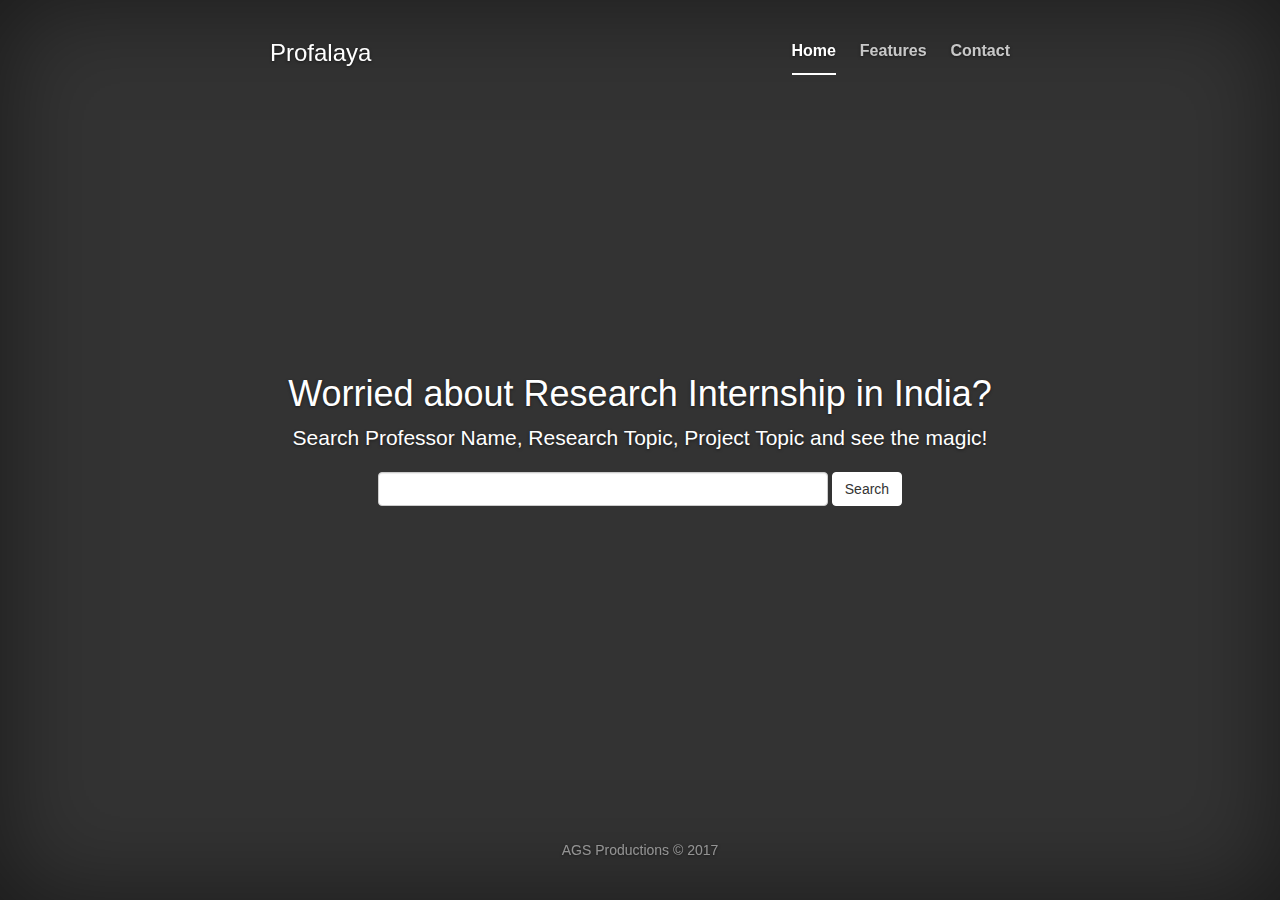
<file: templates/index.html>
<!DOCTYPE html>
<html lang="en">
  <head>
    <meta charset="utf-8">
    <meta http-equiv="X-UA-Compatible" content="IE=edge">
    <meta name="viewport" content="width=device-width, initial-scale=1">
    <meta name="description" content="">
    <meta name="author" content="">
    <!-- <link rel="icon" href="#"> -->

    <title>Profalaya</title>

    <link href="/static/css/bootstrap.min.css" rel="stylesheet">

    <link href="/static/css/cover.css" rel="stylesheet">
    <style>
    /*body {
        padding: 20px;
        font-family: 'Open Sans', sans-serif;
        background-color: #f7f7f7;
    }*/

    .lib-panel {
        margin-bottom: 20Px;
    }
    .lib-panel img {
        width: 100%;
        background-color: transparent;
    }

    .lib-panel .row,
    .lib-panel .col-md-6 {
        padding: 0;
        background-color: #FFFFFF;
    }


    .lib-panel .lib-row {
        padding: 0 20px 0 20px;
    }

    .lib-panel .lib-row.lib-header {
        background-color: #FFFFFF;
        font-size: 20px;
        padding: 10px 20px 0 20px;
    }

    .lib-panel .lib-row.lib-header .lib-header-seperator {
        height: 2px;
        width: 26px;
        background-color: #d9d9d9;
        margin: 7px 0 7px 0;
    }

    .lib-panel .lib-row.lib-desc {
        position: relative;
        height: 100%;
        display: block;
        font-size: 13px;
    }
    .lib-panel .lib-row.lib-desc a{
        position: absolute;
        width: 100%;
        bottom: 10px;
        left: 20px;
    }

    .row-margin-bottom {
        margin-bottom: 20px;
    }

    .box-shadow {
        -webkit-box-shadow: 0 0 10px 0 rgba(0,0,0,.10);
        box-shadow: 0 0 10px 0 rgba(0,0,0,.10);
    }

    .no-padding {
        padding: 0;
    }
    .thumbnail {
      background: transparent;
    }
    img {
background: transparent;

  width: 150px;
  object-fit: cover;
  /*height: 50px;*/

}

    </style>

  </head>

  <body>

    <div class="site-wrapper">

      <div class="site-wrapper-inner">

        <div class="cover-container">

          <div class="masthead clearfix">
            <div class="inner">
              <h3 class="masthead-brand">Profalaya</h3>
              <nav>
                <ul class="nav masthead-nav">
                  <li class="active"><a href="#">Home</a></li>
                  <li><a href="#">Features</a></li>
                  <li><a href="#">Contact</a></li>
                </ul>
              </nav>
            </div>
          </div>

          <div class="inner cover">
            <h1 class="cover-heading">Worried about Research Internship in India?</h1>
            <p class="lead"> Search Professor Name, Research Topic, Project Topic and see the magic!</p>

            <form class="form-inline" id="search_form">
              <div class="form-group">
                <input type="text" class="form-control" id="search_query" required="true" placeholder="" size="50">
              </div>
              <button type="submit" class="btn btn-default">Search</button>
            </form>
          </div>

          <br>
          <br>
            <div id="result_section">


            </div>

            <div id="result_card" style="border:2px solid white;margin:1%;display:none">
              <div class="row">
                <div class="col-sm-3">
                  <a  class="thumbnail" style="margin:5%" >
                    <img id="prof_dp" class="img-responsive" src="/static/images/img_loading.gif" />
                  </a>
                </div>
                <div class="col-sm-8">
                  <h3 id="prof_name"></h3>
                  <h5 id="designation_department"></h5>
                  <em id="college_name"></em>
                  <br>
                  <br>
                  <button id="know_more" type="button" class="btn btn-default" name="button" onclick="openModal(this)">Know More <i class="glyphicon glyphicon-education"></i></button>
                </div>
              </div>
            </div>

              <!-- Modal -->
              <div class="" id="modal_section">
              <div class="modal fade" id="myModal" tabindex="-1" role="dialog" aria-labelledby="myModalLabel" aria-hidden="true">
                  <div class="modal-admin" style="width: 80%; padding-left: 20%;padding-top: 3%;">
                      <div class="modal-content" style="background:#333">
                          <div class="modal-header">
                              <button type="button" class="close" data-dismiss="modal" aria-hidden="true"></button>
                              <h4 class="modal-title" id="myModalLabel">Professor Detail</h4>
                              </div>
                          <div class="modal-body">
                              <center>
                                <div class="row">
                                  <div class="col-sm-4">
                                    <img id="modal_img"src="/static/images/img_loading.gif" class="img-responsive"></a>
                                  </div>
                                  <div class="col-sm-7">
                                    <h3 id="modal_prof_name"class="media-heading"></h3>
                                    <h5 id="designation_department"></h5>
                                    <em id="college_name"></em>
                                    <br> <br>
                                    <p id="prof_email" >
                                    </p>
                                  </div>
                                </div>
                              </center>
                              <hr>
                              <center>
                              <p id="prof_area_of_interest" class="text-left"></p>
                              <br>
                              <p id="prof_profile_link" class="text-left"></p>
                              </center>
                          </div>
                          <div class="modal-footer">
                              <center>
                              <button type="button" class="btn btn-default" data-dismiss="modal">Close</button>
                              </center>
                          </div>
                      </div>
                  </div>
              </div>
            </div>

          <div class="mastfoot">
            <div class="inner">
              <p>AGS Productions &copy; 2017 </p>
            </div>
          </div>

        </div>

      </div>

    </div>
    <script src="/static/js/jquery.min.js" charset="utf-8"></script>
    <script src="/static/js/bootstrap.min.js"></script>
    <script type="text/javascript">
// http://www.iitbhu.ac.in/mst/index.php/people/img8.jp

    var prof_data; //global variable

    function openModal(elem){
    // console.log("button clicked");
      var index_of_prof_in_prof_data = elem.id.slice(9);
      var prof = prof_data[index_of_prof_in_prof_data]
      console.log(prof);
      jQuery($("#myModal")).find("img").prop({src: prof['display_picture']});
      jQuery($("#myModal")).find("#modal_prof_name").prop({innerHTML: prof['name']});
      jQuery($("#myModal")).find("#prof_area_of_interest").prop({innerHTML: "<strong>Aria of interest: </strong><br>" + prof['area_of_interest']});
      jQuery($("#myModal")).find("#designation_department").prop({innerHTML: prof['designation']+", "+prof['department']});
      jQuery($("#myModal")).find("#college_name").prop({innerHTML : prof['college']});
      jQuery($("#myModal")).find("#prof_area_of_interest").prop({innerHTML: "<strong>Aria of interest: </strong><br>" + prof['area_of_interest']});
      jQuery($("#myModal")).find("#prof_email").prop({innerHTML: "<strong> Email: </strong> " + prof['email']});
      jQuery($("#myModal")).find("#prof_profile_link").prop({innerHTML: "<strong> Profile link: </strong><br>" + "<a href="+prof['profile_link']+ ' target="_blank" >Visit Profile</a>'});



prof_email
      $("#myModal").modal("show");

      }


    function load_img(){
      var downloadingImage = new Image();
      downloadingImage.onload = function(){

      };
      downloadingImage.onerror = function(){
        console.log("BC img load nhi hui!");
        img_srcs.push("#");
      }
      downloadingImage.src = display_picture;

    }
    $('#search_form').on('submit', function(event){
        event.preventDefault();
        $("#result_section").empty();
        // console.log("clicked");
        var val = $("#search_query").val();
        // console.log(val);

        $.ajax({
          url: 'search_query/',
          type: 'POST',
          dataType: 'json',
          data: {
          'search_query': val,
          'csrfmiddlewaretoken': '{{ csrf_token }}', },
          success: function(data) {
            // console.log(data);
            prof_data = JSON.parse(data['results'])
            count = data['result_count'];
            var img_srcs = [];
            for (i = 0; i<count; i++){
              // console.log("loop", i);
              // console.log(prof_data[i]);
              var card_data = prof_data[i];
              var id = card_data['id'];
              var name = card_data['name'];
              var college = card_data['college'];
              var department = card_data['department'];
              var designation = card_data['designation'];
              var display_picture = card_data['display_picture'];
              var email = card_data['email'];
              var profile_link = card_data['profile_link'];
              var phone = card_data['phone'];
              var area_of_interest = card_data['area_of_interest'];
              // console.log(name,college, department, display_picture,email, profile_link,phone, area_of_interest);
              // .appendTo('#result_section');
              var new_card = $('#result_card').clone().prop({ id: "result_card"+String(i)});
              jQuery(new_card).find("img").prop({id:"prof_dp"+String(i), src: '/static/images/na.png'});
              jQuery(new_card).find("h3").prop({id:"prof_name"+String(i), innerHTML: name});
              jQuery(new_card).find("h5").prop({id:"designation_department"+String(i), innerHTML: designation + ", " + department});
              jQuery(new_card).find("em").prop({id:"college_name"+String(i), innerHTML: college});
              var index_of_prof_in_prof_data = prof_data.indexOf(card_data)
              jQuery(new_card).find("button").prop({id:"know_more"+index_of_prof_in_prof_data});


              img_srcs.push(display_picture);
              new_card.css("display","block");
              new_card.appendTo('#result_section');


              // var new_modal = $("#myModal").clone().prop({id: "myModal"+String(i)})
              // jQuery(new_modal).find("modal_prof_name").prop({id:"modal_prof_name"+String(i), innerHTML:name});
              // jQuery(new_modal).find("modal_img").prop({id:"modal_img"+String(i), src:display_picture});
              //
              // new_modal.appendTo('#modal_section');

              $(".masthead").css("position","relative");
              $(".mastfoot").css("position","relative");

            }
            // console.log(img_srcs)
            // console.log(img_srcs);
                  preload(img_srcs);
           }

        })
        .done(function() {
          // console.log("success");
        })
        .fail(function() {
          // console.log("error");
        })
        .always(function() {
          // console.log("complete");
        });

            });
            function preload(arrayOfImages) {
              // console.log(arrayOfImages);
            for (x=0; x<arrayOfImages.length; x++){

              if(arrayOfImages[x]!=""){
                $("#prof_dp"+String(x)).css('background-color','white');
                $("#prof_dp"+String(x)).attr("src",arrayOfImages[x]);
              }

            }
      }

      // Usage:



    </script>
  </body>
</html>
</file>
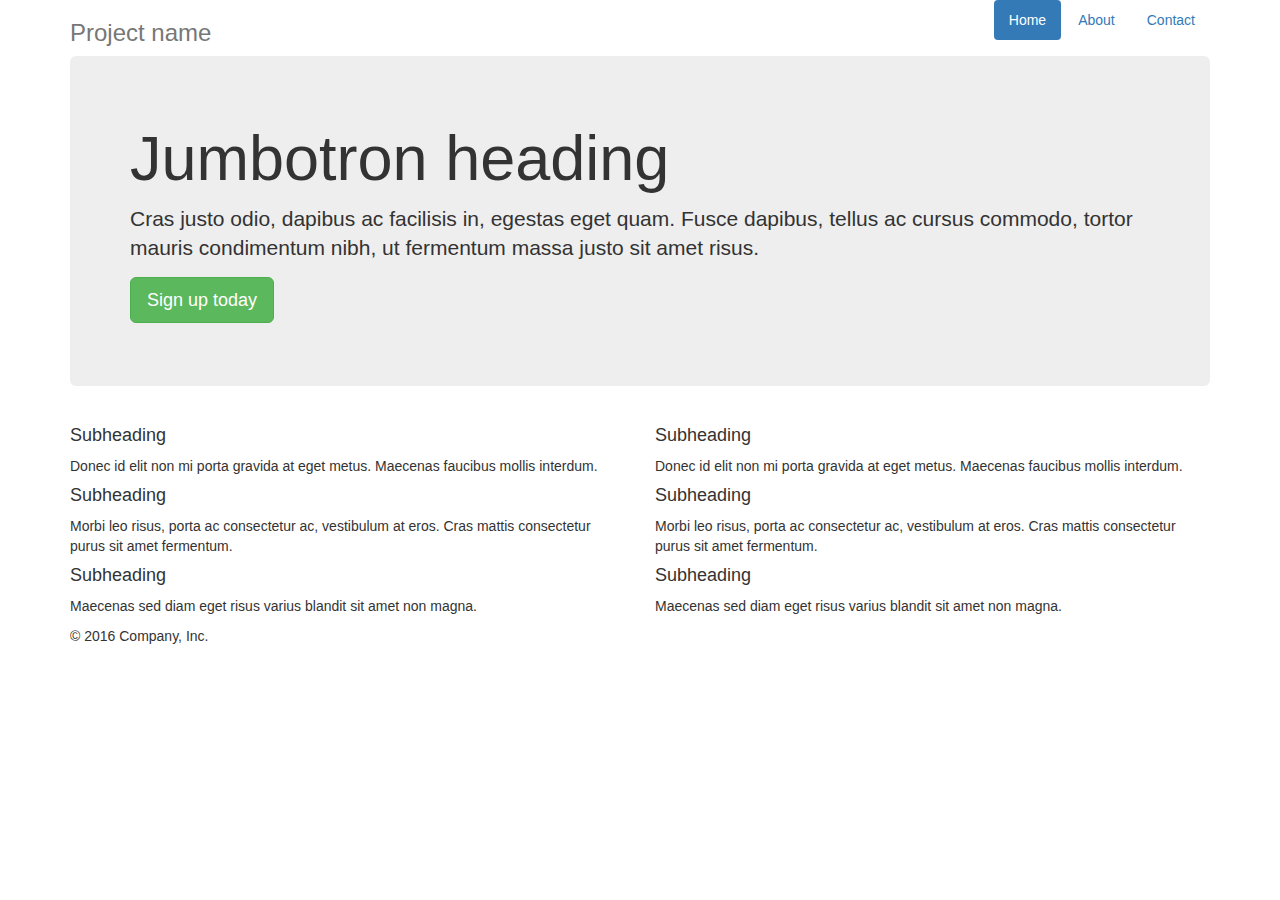
<file: templates/index2.html>
<!DOCTYPE html>
<html lang="en">
  <head>
    <meta charset="utf-8">
    <meta http-equiv="X-UA-Compatible" content="IE=edge">
    <meta name="viewport" content="width=device-width, initial-scale=1">
    <title>Trianglify basic example</title>
    <!-- Latest compiled and minified CSS -->

    <link rel="stylesheet" href="https://maxcdn.bootstrapcdn.com/bootstrap/3.3.7/css/bootstrap.min.css" integrity="sha384-BVYiiSIFeK1dGmJRAkycuHAHRg32OmUcww7on3RYdg4Va+PmSTsz/K68vbdEjh4u" crossorigin="anonymous">
  </head>
  <body>


        <div class="container">
          <div class="header clearfix">
            <nav>
              <ul class="nav nav-pills pull-right">
                <li role="presentation" class="active"><a href="#">Home</a></li>
                <li role="presentation"><a href="#">About</a></li>
                <li role="presentation"><a href="#">Contact</a></li>
              </ul>
            </nav>
            <h3 class="text-muted">Project name</h3>
          </div>

          <div class="jumbotron">
            <h1>Jumbotron heading</h1>
            <p class="lead">Cras justo odio, dapibus ac facilisis in, egestas eget quam. Fusce dapibus, tellus ac cursus commodo, tortor mauris condimentum nibh, ut fermentum massa justo sit amet risus.</p>
            <p><a class="btn btn-lg btn-success" href="#" role="button">Sign up today</a></p>
          </div>

          <div class="row marketing">
            <div class="col-lg-6">
              <h4>Subheading</h4>
              <p>Donec id elit non mi porta gravida at eget metus. Maecenas faucibus mollis interdum.</p>

              <h4>Subheading</h4>
              <p>Morbi leo risus, porta ac consectetur ac, vestibulum at eros. Cras mattis consectetur purus sit amet fermentum.</p>

              <h4>Subheading</h4>
              <p>Maecenas sed diam eget risus varius blandit sit amet non magna.</p>
            </div>

            <div class="col-lg-6">
              <h4>Subheading</h4>
              <p>Donec id elit non mi porta gravida at eget metus. Maecenas faucibus mollis interdum.</p>

              <h4>Subheading</h4>
              <p>Morbi leo risus, porta ac consectetur ac, vestibulum at eros. Cras mattis consectetur purus sit amet fermentum.</p>

              <h4>Subheading</h4>
              <p>Maecenas sed diam eget risus varius blandit sit amet non magna.</p>
            </div>
          </div>

          <footer class="footer">
            <p>&copy; 2016 Company, Inc.</p>
          </footer>

        </div> <!-- /container -->


  <script src="https://ajax.googleapis.com/ajax/libs/jquery/1.12.4/jquery.min.js"></script>

  <!-- Latest compiled and minified JavaScript -->
  <script src="https://maxcdn.bootstrapcdn.com/bootstrap/3.3.7/js/bootstrap.min.js" integrity="sha384-Tc5IQib027qvyjSMfHjOMaLkfuWVxZxUPnCJA7l2mCWNIpG9mGCD8wGNIcPD7Txa" crossorigin="anonymous"></script>
  <script>

  </script>
  </body>
</html>
</file>
<file: static/css/cover.css>
/*
 * Globals
 */

/* Links */
a,
a:focus,
a:hover {
  color: #fff;
}

/* Custom default button */
.btn-default,
.btn-default:hover,
.btn-default:focus {
  color: #333;
  text-shadow: none; /* Prevent inheritance from `body` */
  background-color: #fff;
  border: 1px solid #fff;
}


/*
 * Base structure
 */

html,
body {
  height: 100%;
  background-color: #333;
}
body {
  color: #fff;
  text-align: center;
  text-shadow: 0 1px 3px rgba(0,0,0,.5);
}

/* Extra markup and styles for table-esque vertical and horizontal centering */
.site-wrapper {
  display: table;
  width: 100%;
  height: 100%; /* For at least Firefox */
  min-height: 100%;
  -webkit-box-shadow: inset 0 0 100px rgba(0,0,0,.5);
          box-shadow: inset 0 0 100px rgba(0,0,0,.5);
}
.site-wrapper-inner {
  display: table-cell;
  vertical-align: top;
}
.cover-container {
  margin-right: auto;
  margin-left: auto;
}

/* Padding for spacing */
.inner {
  padding: 30px;
}


/*
 * Header
 */
.masthead-brand {
  margin-top: 10px;
  margin-bottom: 10px;
}

.masthead-nav > li {
  display: inline-block;
}
.masthead-nav > li + li {
  margin-left: 20px;
}
.masthead-nav > li > a {
  padding-right: 0;
  padding-left: 0;
  font-size: 16px;
  font-weight: bold;
  color: #fff; /* IE8 proofing */
  color: rgba(255,255,255,.75);
  border-bottom: 2px solid transparent;
}
.masthead-nav > li > a:hover,
.masthead-nav > li > a:focus {
  background-color: transparent;
  border-bottom-color: #a9a9a9;
  border-bottom-color: rgba(255,255,255,.25);
}
.masthead-nav > .active > a,
.masthead-nav > .active > a:hover,
.masthead-nav > .active > a:focus {
  color: #fff;
  border-bottom-color: #fff;
}

@media (min-width: 768px) {
  .masthead-brand {
    float: left;
  }
  .masthead-nav {
    float: right;
  }
}


/*
 * Cover
 */

.cover {
  padding: 0 20px;
}
.cover .btn-lg {
  padding: 10px 20px;
  font-weight: bold;
}


/*
 * Footer
 */

.mastfoot {
  color: #999; /* IE8 proofing */
  color: rgba(255,255,255,.5);
}


/*
 * Affix and center
 */

@media (min-width: 768px) {
  /* Pull out the header and footer */
  .masthead {
    position: fixed;
    top: 0;
  }
  .mastfoot {
    position: fixed;
    bottom: 0;
  }
  /* Start the vertical centering */
  .site-wrapper-inner {
    vertical-align: middle;
  }
  /* Handle the widths */
  .masthead,
  .mastfoot,
  .cover-container {
    width: 100%; /* Must be percentage or pixels for horizontal alignment */
  }
}

@media (min-width: 992px) {
  .masthead,
  .mastfoot,
  .cover-container {
    width: 800px;
  }
}
</file>
